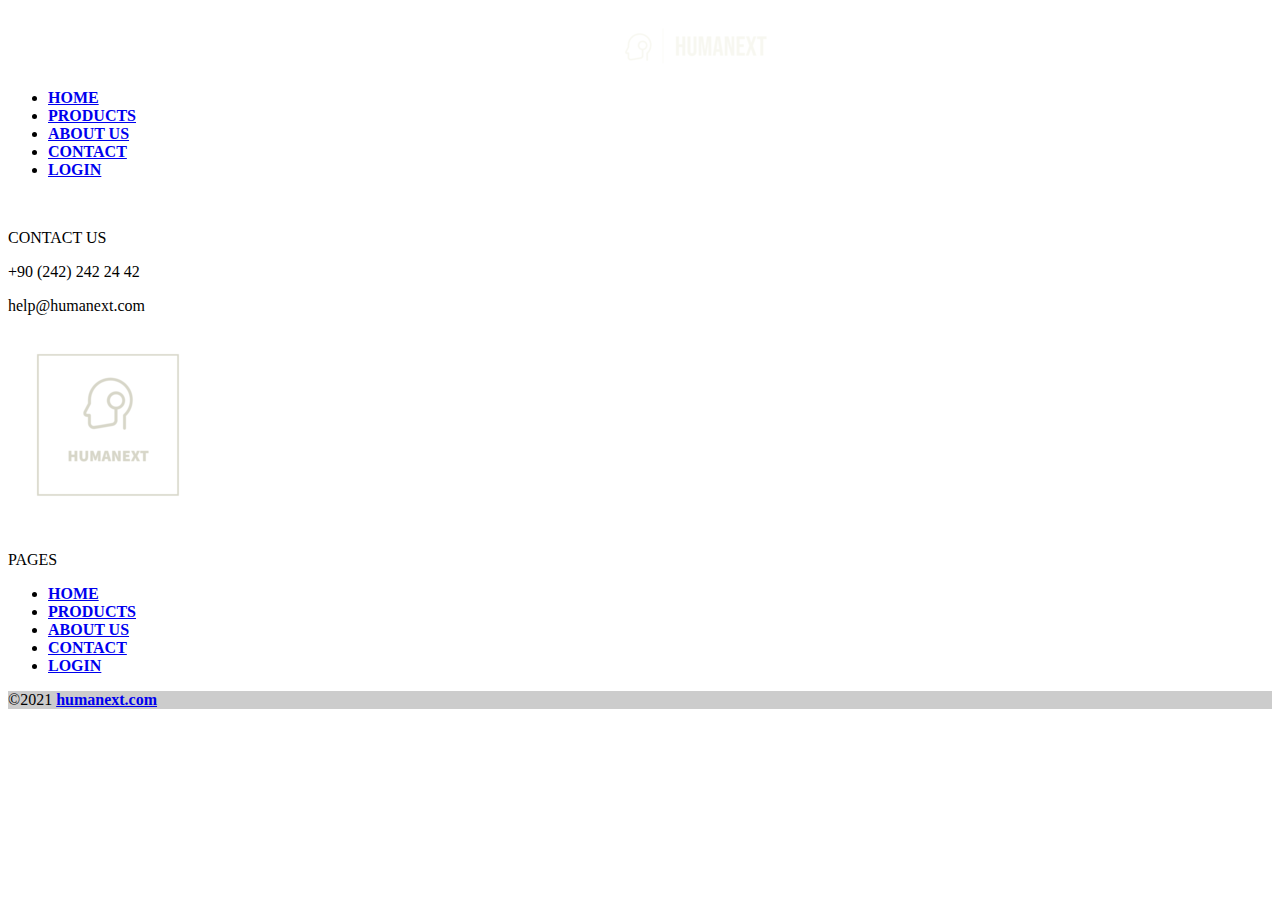
<file: products.html>
<!DOCTYPE html>
<html lang="en">
  <head>
    <meta charset="UTF-8" />
    <meta http-equiv="X-UA-Compatible" content="IE=edge" />
    <meta name="viewport" content="width=device-width, initial-scale=1.0" />
    <title>HUMANEXT</title>
    <link
      href="https://cdn.jsdelivr.net/npm/bootstrap@5.1.3/dist/css/bootstrap.min.css"
      rel="stylesheet"
      integrity="sha384-1BmE4kWBq78iYhFldvKuhfTAU6auU8tT94WrHftjDbrCEXSU1oBoqyl2QvZ6jIW3"
      crossorigin="anonymous"
    />
<br>
  </head>

  <body>
    <nav class="navbar navbar-expand-lg fixed-top navbar-dark bg-dark">
      <div class="container-fluid">
        <a style="margin-left: 46.5%" href="index.html">
          <img src="img/Logo.png" alt="HUMANEXT" />
        </a>

        <div class="collapse navbar-collapse" id="navbarNavAltMarkup">
          <ul class="navbar-nav ms-auto">
            <li class="nav-item border-end">
              <a class="nav-link" aria-current="page" href="index.html" ><b>HOME</b></a>
            </li>
            <li class="nav-item border-end">
              <a class="nav-link active" href="products.html"><b>PRODUCTS</b></a>
            </li>
            <li class="nav-item border-end">
              <a class="nav-link" href="about.html"><b>ABOUT US</b></a>
            </li>
            <li class="nav-item border-end">
              <a class="nav-link" href="contact.html"><b>CONTACT</b></a>
            </li>
            <li class="nav-item">
              <a class="nav-link" href="login.html"><b>LOGIN</b></a>
            </li>
          </ul>
        </div>
      </div>
    </nav>
    <br>

    <footer class="bg-dark text-white"">
        <!-- Grid container -->
        <div class="container p-4 pb-0">
          <div class="row" style="height: 50%">
            <div class="col-md-4 text-center">
              <p>CONTACT US</p>
              <p><span class="fas fa-phone-alt"> +90 (242) 242 24 42</span></p>
              <p><span class="fas fa-envelope"></span> help@humanext.com</p>
            </div>
            <div class="col-md-4 text-center">
              <p>
                <a href="index.html"
                  ><img src="img/Logo2.png" alt="" width="200"
                /></a>
              </p>
              <!-- Section: Social media -->
              <section class="mb-4">
                <!-- Facebook -->
                <a
                  class="btn btn-outline-light btn-floating m-1"
                  href="https://www.facebook.com"
                  target="_blank"
                  role="button"
                  ><em class="fab fa-facebook"></em
                ></a>
  
                <!-- Twitter -->
                <a
                  class="btn btn-outline-light btn-floating m-1"
                  href="https://www.twitter.com"
                  target="_blank"
                  role="button"
                  ><em class="fab fa-twitter"></em
                ></a>
  
                <!-- Instagram -->
                <a
                  class="btn btn-outline-light btn-floating m-1"
                  href="https://www.instagram.com"
                  target="_blank"
                  role="button"
                  ><em class="fab fa-instagram"></em
                ></a>
  
                <!-- Linkedin -->
                <a
                  class="btn btn-outline-light btn-floating m-1"
                  href="https://www.linkedin.com"
                  target="_blank"
                  role="button"
                  ><em class="fab fa-linkedin-in"></em
                ></a>
              </section>
              <!-- Section: Social media -->
            </div>
            <div class="col-md-4 text-center">
              <p>PAGES</p>
              <ul class="list-unstyled">
                <li><a href="index.html"><b>HOME</b></a></li>
                <li><a href="products.html"><b>PRODUCTS</b></a></li>
                <li><a href="about.html"><b>ABOUT US</b></a></li>
                <li><a href="contact.html"><b>CONTACT</b></a></li>
                <li><a href="login.html"><b>LOGIN</b></a></li>
              </ul>
            </div>
          </div>
        </div>
        <!-- Grid container -->
  
        <!-- Copyright -->
        <div class="text-center p-3" style="background-color: rgba(0, 0, 0, 0.2)">
          ©2021
          <a class="text-white" href="#home"><b>humanext.com</b></a>
        </div>
        <!-- Copyright -->
      </footer>
  </body>
</html>
</file>
